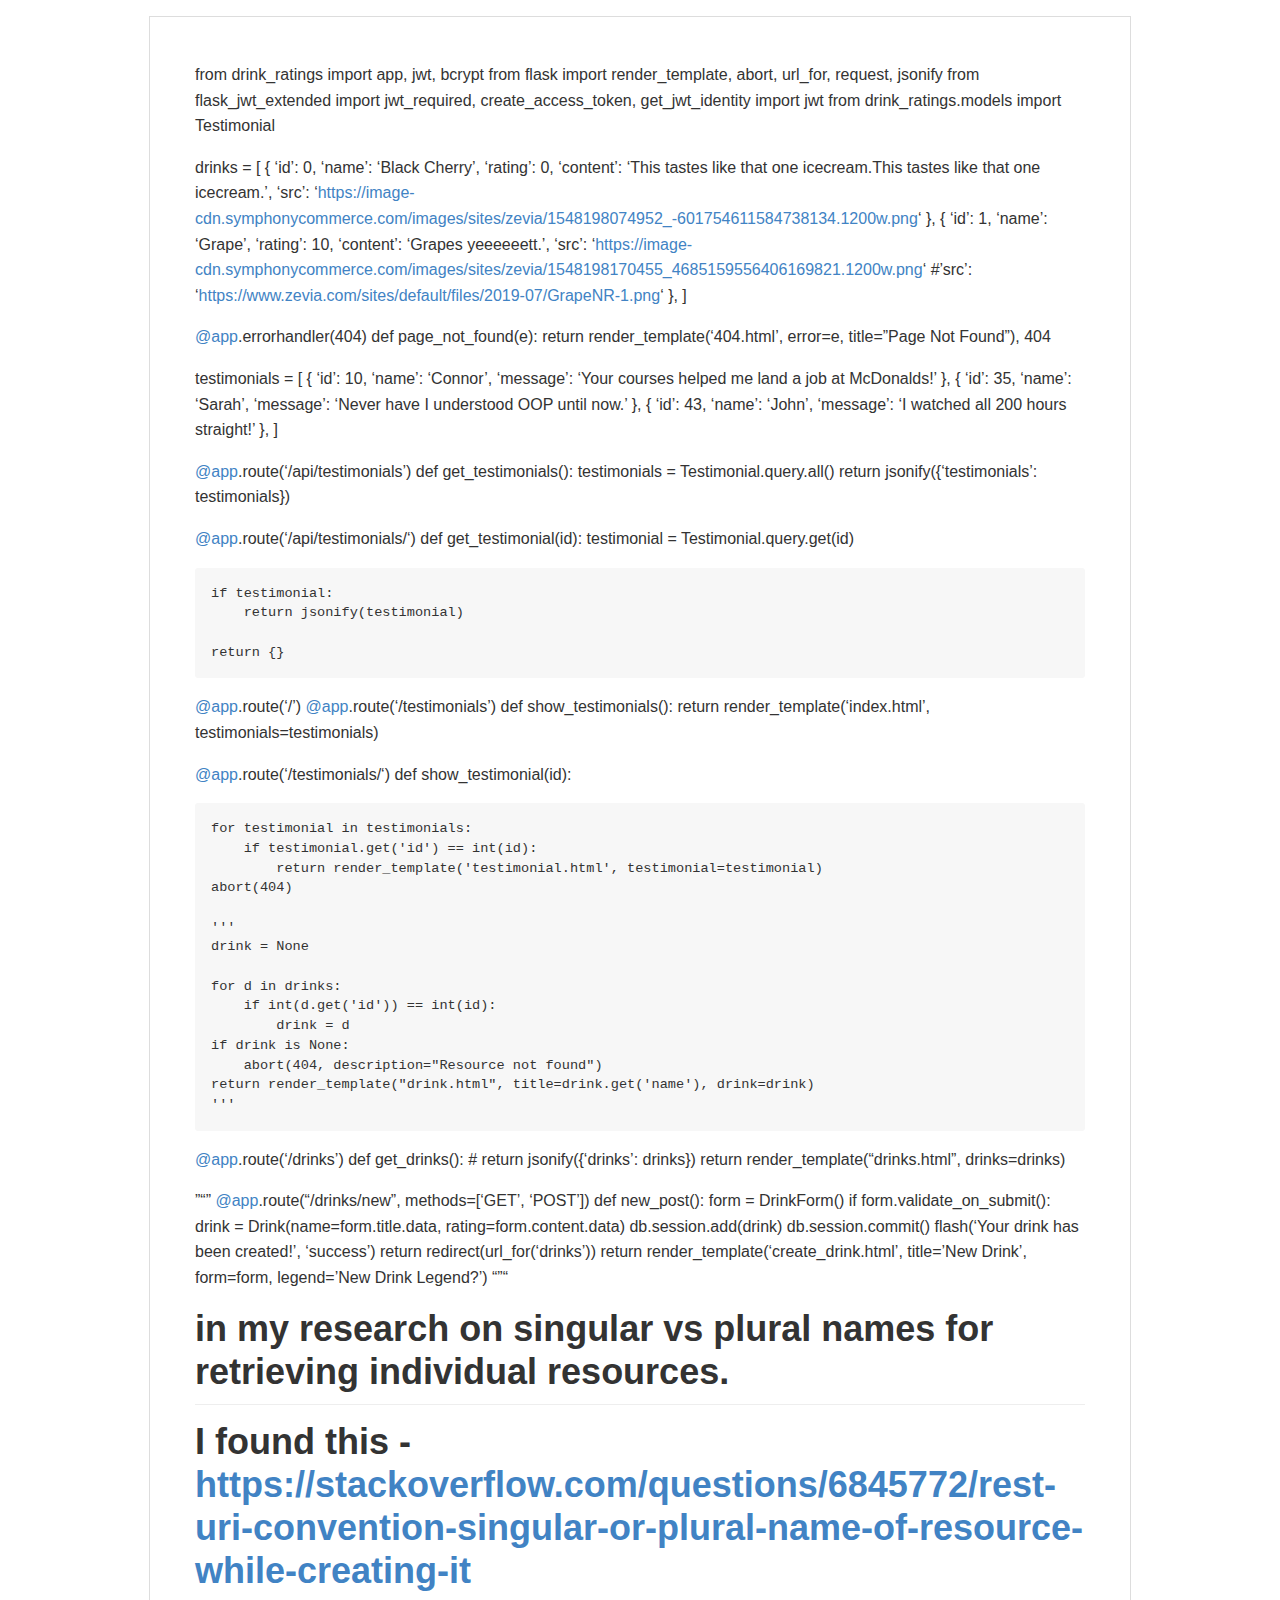
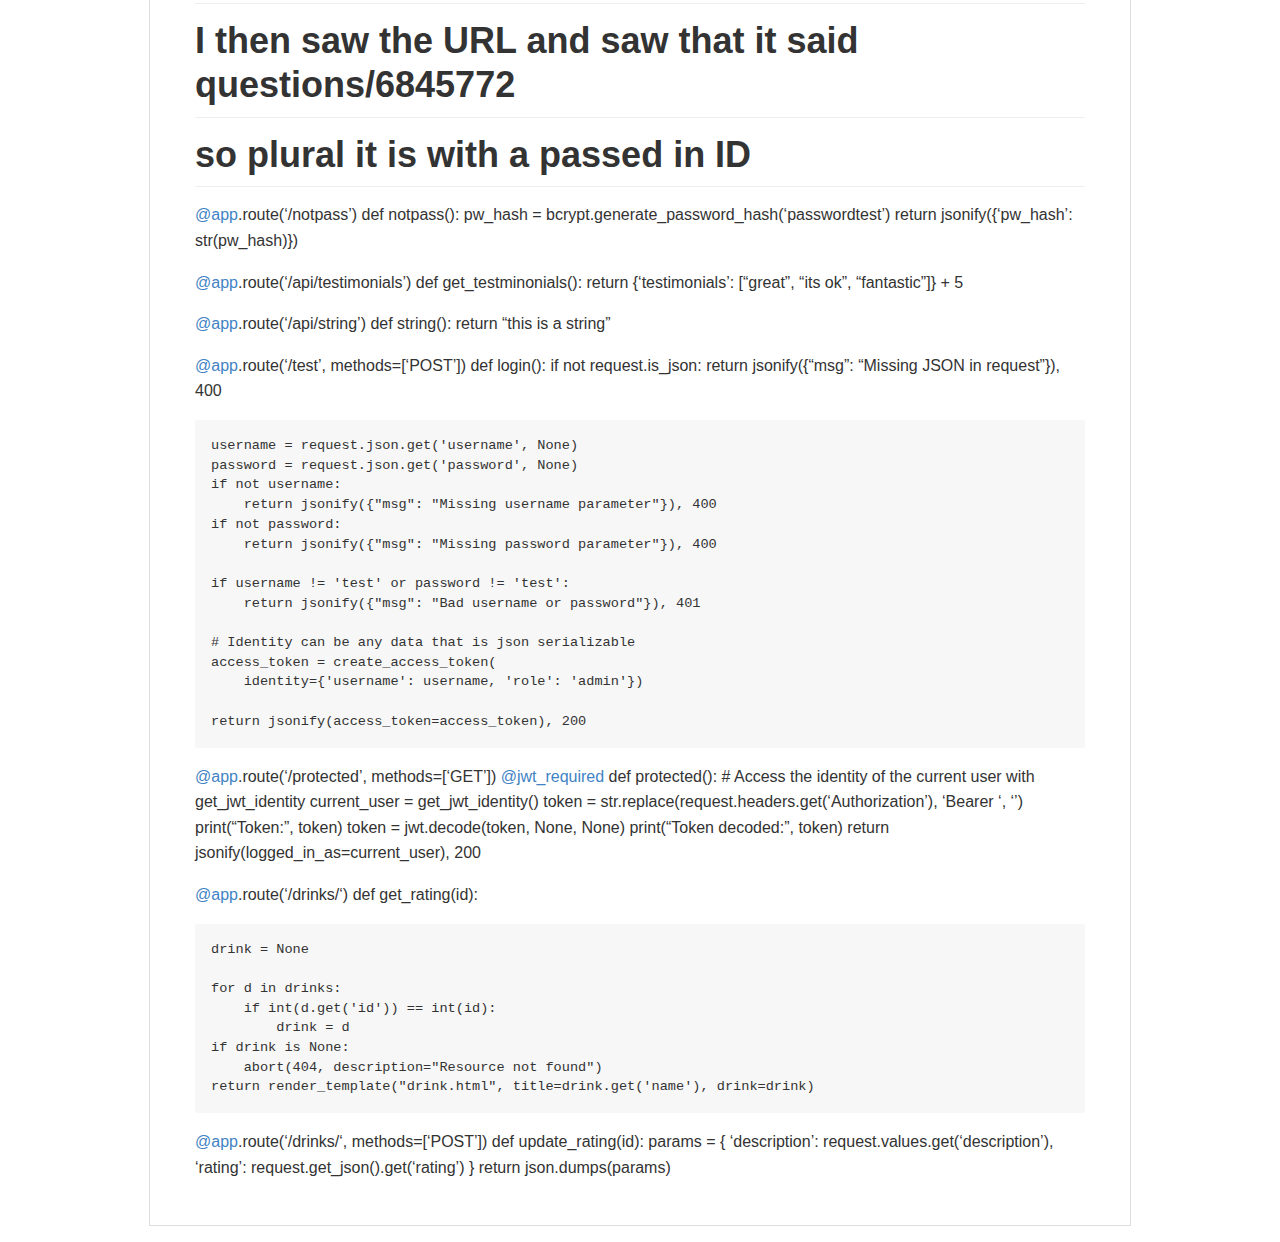
<file: drink_ratings/routes.html>
<!DOCTYPE html><html><head><meta charset="utf-8"><meta name="viewport" content="width=device-width, initial-scale=1"><style>body {
  max-width: 980px;
  border: 1px solid #ddd;
  outline: 1300px solid #fff;
  margin: 16px auto;
}

body .markdown-body
{
  padding: 45px;
}

@font-face {
  font-family: fontawesome-mini;
  src: url([data-uri]) format('woff');
}

.markdown-body {
  font-family: sans-serif;
  -ms-text-size-adjust: 100%;
  -webkit-text-size-adjust: 100%;
  color: #333333;
  overflow: hidden;
  font-family: "Helvetica Neue", Helvetica, "Segoe UI", Arial, freesans, sans-serif;
  font-size: 16px;
  line-height: 1.6;
  word-wrap: break-word;
}

.markdown-body a {
  background: transparent;
}

.markdown-body a:active,
.markdown-body a:hover {
  outline: 0;
}

.markdown-body b,
.markdown-body strong {
  font-weight: bold;
}

.markdown-body mark {
  background: #ff0;
  color: #000;
  font-style: italic;
  font-weight: bold;
}

.markdown-body sub,
.markdown-body sup {
  font-size: 75%;
  line-height: 0;
  position: relative;
  vertical-align: baseline;
}
.markdown-body sup {
  top: -0.5em;
}
.markdown-body sub {
  bottom: -0.25em;
}

.markdown-body h1 {
  font-size: 2em;
  margin: 0.67em 0;
}

.markdown-body img {
  border: 0;
}

.markdown-body hr {
  -moz-box-sizing: content-box;
  box-sizing: content-box;
  height: 0;
}

.markdown-body pre {
  overflow: auto;
}

.markdown-body code,
.markdown-body kbd,
.markdown-body pre,
.markdown-body samp {
  font-family: monospace, monospace;
  font-size: 1em;
}

.markdown-body input {
  color: inherit;
  font: inherit;
  margin: 0;
}

.markdown-body html input[disabled] {
  cursor: default;
}

.markdown-body input {
  line-height: normal;
}

.markdown-body input[type="checkbox"] {
  box-sizing: border-box;
  padding: 0;
}

.markdown-body table {
  border-collapse: collapse;
  border-spacing: 0;
}

.markdown-body td,
.markdown-body th {
  padding: 0;
}

.markdown-body .codehilitetable {
  border: 0;
  border-spacing: 0;
}

.markdown-body .codehilitetable tr {
  border: 0;
}

.markdown-body .codehilitetable pre,
.markdown-body .codehilitetable div.codehilite {
  margin: 0;
}

.markdown-body .linenos,
.markdown-body .code,
.markdown-body .codehilitetable td {
  border: 0;
  padding: 0;
}

.markdown-body td:not(.linenos) .linenodiv {
  padding: 0 !important;
}

.markdown-body .code {
  width: 100%;
}

.markdown-body .linenos div pre,
.markdown-body .linenodiv pre,
.markdown-body .linenodiv {
  border: 0;
  -webkit-border-radius: 0;
  -moz-border-radius: 0;
  border-radius: 0;
  -webkit-border-top-left-radius: 3px;
  -webkit-border-bottom-left-radius: 3px;
  -moz-border-radius-topleft: 3px;
  -moz-border-radius-bottomleft: 3px;
  border-top-left-radius: 3px;
  border-bottom-left-radius: 3px;
}

.markdown-body .code div pre,
.markdown-body .code div {
  border: 0;
  -webkit-border-radius: 0;
  -moz-border-radius: 0;
  border-radius: 0;
  -webkit-border-top-right-radius: 3px;
  -webkit-border-bottom-right-radius: 3px;
  -moz-border-radius-topright: 3px;
  -moz-border-radius-bottomright: 3px;
  border-top-right-radius: 3px;
  border-bottom-right-radius: 3px;
}

.markdown-body * {
  -moz-box-sizing: border-box;
  box-sizing: border-box;
}

.markdown-body input {
  font: 13px Helvetica, arial, freesans, clean, sans-serif, "Segoe UI Emoji", "Segoe UI Symbol";
  line-height: 1.4;
}

.markdown-body a {
  color: #4183c4;
  text-decoration: none;
}

.markdown-body a:hover,
.markdown-body a:focus,
.markdown-body a:active {
  text-decoration: underline;
}

.markdown-body hr {
  height: 0;
  margin: 15px 0;
  overflow: hidden;
  background: transparent;
  border: 0;
  border-bottom: 1px solid #ddd;
}

.markdown-body hr:before,
.markdown-body hr:after {
  display: table;
  content: " ";
}

.markdown-body hr:after {
  clear: both;
}

.markdown-body h1,
.markdown-body h2,
.markdown-body h3,
.markdown-body h4,
.markdown-body h5,
.markdown-body h6 {
  margin-top: 15px;
  margin-bottom: 15px;
  line-height: 1.1;
}

.markdown-body h1 {
  font-size: 30px;
}

.markdown-body h2 {
  font-size: 21px;
}

.markdown-body h3 {
  font-size: 16px;
}

.markdown-body h4 {
  font-size: 14px;
}

.markdown-body h5 {
  font-size: 12px;
}

.markdown-body h6 {
  font-size: 11px;
}

.markdown-body blockquote {
  margin: 0;
}

.markdown-body ul,
.markdown-body ol {
  padding: 0;
  margin-top: 0;
  margin-bottom: 0;
}

.markdown-body ol ol,
.markdown-body ul ol {
  list-style-type: lower-roman;
}

.markdown-body ul ul ol,
.markdown-body ul ol ol,
.markdown-body ol ul ol,
.markdown-body ol ol ol {
  list-style-type: lower-alpha;
}

.markdown-body dd {
  margin-left: 0;
}

.markdown-body code,
.markdown-body pre,
.markdown-body samp {
  font-family: Consolas, "Liberation Mono", Menlo, Courier, monospace;
  font-size: 12px;
}

.markdown-body pre {
  margin-top: 0;
  margin-bottom: 0;
}

.markdown-body kbd {
  background-color: #e7e7e7;
  background-image: -moz-linear-gradient(#fefefe, #e7e7e7);
  background-image: -webkit-linear-gradient(#fefefe, #e7e7e7);
  background-image: linear-gradient(#fefefe, #e7e7e7);
  background-repeat: repeat-x;
  border-radius: 2px;
  border: 1px solid #cfcfcf;
  color: #000;
  padding: 3px 5px;
  line-height: 10px;
  font: 11px Consolas, "Liberation Mono", Menlo, Courier, monospace;
  display: inline-block;
}

.markdown-body>*:first-child {
  margin-top: 0 !important;
}

.markdown-body>*:last-child {
  margin-bottom: 0 !important;
}

.markdown-body .headerlink {
  font: normal 400 16px fontawesome-mini;
  vertical-align: middle;
  margin-left: -16px;
  float: left;
  display: inline-block;
  text-decoration: none;
  opacity: 0;
  color: #333;
}

.markdown-body .headerlink:focus {
  outline: none;
}

.markdown-body h1 .headerlink {
  margin-top: 0.8rem;
}

.markdown-body h2 .headerlink,
.markdown-body h3 .headerlink {
  margin-top: 0.6rem;
}

.markdown-body h4 .headerlink {
  margin-top: 0.2rem;
}

.markdown-body h5 .headerlink,
.markdown-body h6 .headerlink {
  margin-top: 0;
}

.markdown-body .headerlink:hover,
.markdown-body h1:hover .headerlink,
.markdown-body h2:hover .headerlink,
.markdown-body h3:hover .headerlink,
.markdown-body h4:hover .headerlink,
.markdown-body h5:hover .headerlink,
.markdown-body h6:hover .headerlink {
  opacity: 1;
  text-decoration: none;
}

.markdown-body h1 {
  padding-bottom: 0.3em;
  font-size: 2.25em;
  line-height: 1.2;
  border-bottom: 1px solid #eee;
}

.markdown-body h2 {
  padding-bottom: 0.3em;
  font-size: 1.75em;
  line-height: 1.225;
  border-bottom: 1px solid #eee;
}

.markdown-body h3 {
  font-size: 1.5em;
  line-height: 1.43;
}

.markdown-body h4 {
  font-size: 1.25em;
}

.markdown-body h5 {
  font-size: 1em;
}

.markdown-body h6 {
  font-size: 1em;
  color: #777;
}

.markdown-body p,
.markdown-body blockquote,
.markdown-body ul,
.markdown-body ol,
.markdown-body dl,
.markdown-body table,
.markdown-body pre,
.markdown-body .admonition {
  margin-top: 0;
  margin-bottom: 16px;
}

.markdown-body hr {
  height: 4px;
  padding: 0;
  margin: 16px 0;
  background-color: #e7e7e7;
  border: 0 none;
}

.markdown-body ul,
.markdown-body ol {
  padding-left: 2em;
}

.markdown-body ul ul,
.markdown-body ul ol,
.markdown-body ol ol,
.markdown-body ol ul {
  margin-top: 0;
  margin-bottom: 0;
}

.markdown-body li>p {
  margin-top: 16px;
}

.markdown-body dl {
  padding: 0;
}

.markdown-body dl dt {
  padding: 0;
  margin-top: 16px;
  font-size: 1em;
  font-style: italic;
  font-weight: bold;
}

.markdown-body dl dd {
  padding: 0 16px;
  margin-bottom: 16px;
}

.markdown-body blockquote {
  padding: 0 15px;
  color: #777;
  border-left: 4px solid #ddd;
}

.markdown-body blockquote>:first-child {
  margin-top: 0;
}

.markdown-body blockquote>:last-child {
  margin-bottom: 0;
}

.markdown-body table {
  display: block;
  width: 100%;
  overflow: auto;
  word-break: normal;
  word-break: keep-all;
}

.markdown-body table th {
  font-weight: bold;
}

.markdown-body table th,
.markdown-body table td {
  padding: 6px 13px;
  border: 1px solid #ddd;
}

.markdown-body table tr {
  background-color: #fff;
  border-top: 1px solid #ccc;
}

.markdown-body table tr:nth-child(2n) {
  background-color: #f8f8f8;
}

.markdown-body img {
  max-width: 100%;
  -moz-box-sizing: border-box;
  box-sizing: border-box;
}

.markdown-body code,
.markdown-body samp {
  padding: 0;
  padding-top: 0.2em;
  padding-bottom: 0.2em;
  margin: 0;
  font-size: 85%;
  background-color: rgba(0,0,0,0.04);
  border-radius: 3px;
}

.markdown-body code:before,
.markdown-body code:after {
  letter-spacing: -0.2em;
  content: "\00a0";
}

.markdown-body pre>code {
  padding: 0;
  margin: 0;
  font-size: 100%;
  word-break: normal;
  white-space: pre;
  background: transparent;
  border: 0;
}

.markdown-body .codehilite {
  margin-bottom: 16px;
}

.markdown-body .codehilite pre,
.markdown-body pre {
  padding: 16px;
  overflow: auto;
  font-size: 85%;
  line-height: 1.45;
  background-color: #f7f7f7;
  border-radius: 3px;
}

.markdown-body .codehilite pre {
  margin-bottom: 0;
  word-break: normal;
}

.markdown-body pre {
  word-wrap: normal;
}

.markdown-body pre code {
  display: inline;
  max-width: initial;
  padding: 0;
  margin: 0;
  overflow: initial;
  line-height: inherit;
  word-wrap: normal;
  background-color: transparent;
  border: 0;
}

.markdown-body pre code:before,
.markdown-body pre code:after {
  content: normal;
}

/* Admonition */
.markdown-body .admonition {
  -webkit-border-radius: 3px;
  -moz-border-radius: 3px;
  position: relative;
  border-radius: 3px;
  border: 1px solid #e0e0e0;
  border-left: 6px solid #333;
  padding: 10px 10px 10px 30px;
}

.markdown-body .admonition table {
  color: #333;
}

.markdown-body .admonition p {
  padding: 0;
}

.markdown-body .admonition-title {
  font-weight: bold;
  margin: 0;
}

.markdown-body .admonition>.admonition-title {
  color: #333;
}

.markdown-body .attention>.admonition-title {
  color: #a6d796;
}

.markdown-body .caution>.admonition-title {
  color: #d7a796;
}

.markdown-body .hint>.admonition-title {
  color: #96c6d7;
}

.markdown-body .danger>.admonition-title {
  color: #c25f77;
}

.markdown-body .question>.admonition-title {
  color: #96a6d7;
}

.markdown-body .note>.admonition-title {
  color: #d7c896;
}

.markdown-body .admonition:before,
.markdown-body .attention:before,
.markdown-body .caution:before,
.markdown-body .hint:before,
.markdown-body .danger:before,
.markdown-body .question:before,
.markdown-body .note:before {
  font: normal normal 16px fontawesome-mini;
  -moz-osx-font-smoothing: grayscale;
  -webkit-user-select: none;
  -moz-user-select: none;
  -ms-user-select: none;
  user-select: none;
  line-height: 1.5;
  color: #333;
  position: absolute;
  left: 0;
  top: 0;
  padding-top: 10px;
  padding-left: 10px;
}

.markdown-body .admonition:before {
  content: "\f056\00a0";
  color: 333;
}

.markdown-body .attention:before {
  content: "\f058\00a0";
  color: #a6d796;
}

.markdown-body .caution:before {
  content: "\f06a\00a0";
  color: #d7a796;
}

.markdown-body .hint:before {
  content: "\f05a\00a0";
  color: #96c6d7;
}

.markdown-body .danger:before {
  content: "\f057\00a0";
  color: #c25f77;
}

.markdown-body .question:before {
  content: "\f059\00a0";
  color: #96a6d7;
}

.markdown-body .note:before {
  content: "\f040\00a0";
  color: #d7c896;
}

.markdown-body .admonition::after {
  content: normal;
}

.markdown-body .attention {
  border-left: 6px solid #a6d796;
}

.markdown-body .caution {
  border-left: 6px solid #d7a796;
}

.markdown-body .hint {
  border-left: 6px solid #96c6d7;
}

.markdown-body .danger {
  border-left: 6px solid #c25f77;
}

.markdown-body .question {
  border-left: 6px solid #96a6d7;
}

.markdown-body .note {
  border-left: 6px solid #d7c896;
}

.markdown-body .admonition>*:first-child {
  margin-top: 0 !important;
}

.markdown-body .admonition>*:last-child {
  margin-bottom: 0 !important;
}

/* progress bar*/
.markdown-body .progress {
  display: block;
  width: 300px;
  margin: 10px 0;
  height: 24px;
  -webkit-border-radius: 3px;
  -moz-border-radius: 3px;
  border-radius: 3px;
  background-color: #ededed;
  position: relative;
  box-shadow: inset -1px 1px 3px rgba(0, 0, 0, .1);
}

.markdown-body .progress-label {
  position: absolute;
  text-align: center;
  font-weight: bold;
  width: 100%; margin: 0;
  line-height: 24px;
  color: #333;
  text-shadow: 1px 1px 0 #fefefe, -1px -1px 0 #fefefe, -1px 1px 0 #fefefe, 1px -1px 0 #fefefe, 0 1px 0 #fefefe, 0 -1px 0 #fefefe, 1px 0 0 #fefefe, -1px 0 0 #fefefe, 1px 1px 2px #000;
  -webkit-font-smoothing: antialiased !important;
  white-space: nowrap;
  overflow: hidden;
}

.markdown-body .progress-bar {
  height: 24px;
  float: left;
  -webkit-border-radius: 3px;
  -moz-border-radius: 3px;
  border-radius: 3px;
  background-color: #96c6d7;
  box-shadow: inset 0 1px 0 rgba(255, 255, 255, .5), inset 0 -1px 0 rgba(0, 0, 0, .1);
  background-size: 30px 30px;
  background-image: -webkit-linear-gradient(
    135deg, rgba(255, 255, 255, .4) 27%,
    transparent 27%,
    transparent 52%, rgba(255, 255, 255, .4) 52%,
    rgba(255, 255, 255, .4) 77%,
    transparent 77%, transparent
  );
  background-image: -moz-linear-gradient(
    135deg,
    rgba(255, 255, 255, .4) 27%, transparent 27%,
    transparent 52%, rgba(255, 255, 255, .4) 52%,
    rgba(255, 255, 255, .4) 77%, transparent 77%,
    transparent
  );
  background-image: -ms-linear-gradient(
    135deg,
    rgba(255, 255, 255, .4) 27%, transparent 27%,
    transparent 52%, rgba(255, 255, 255, .4) 52%,
    rgba(255, 255, 255, .4) 77%, transparent 77%,
    transparent
  );
  background-image: -o-linear-gradient(
    135deg,
    rgba(255, 255, 255, .4) 27%, transparent 27%,
    transparent 52%, rgba(255, 255, 255, .4) 52%,
    rgba(255, 255, 255, .4) 77%, transparent 77%,
    transparent
  );
  background-image: linear-gradient(
    135deg,
    rgba(255, 255, 255, .4) 27%, transparent 27%,
    transparent 52%, rgba(255, 255, 255, .4) 52%,
    rgba(255, 255, 255, .4) 77%, transparent 77%,
    transparent
  );
}

.markdown-body .progress-100plus .progress-bar {
  background-color: #a6d796;
}

.markdown-body .progress-80plus .progress-bar {
  background-color: #c6d796;
}

.markdown-body .progress-60plus .progress-bar {
  background-color: #d7c896;
}

.markdown-body .progress-40plus .progress-bar {
  background-color: #d7a796;
}

.markdown-body .progress-20plus .progress-bar {
  background-color: #d796a6;
}

.markdown-body .progress-0plus .progress-bar {
  background-color: #c25f77;
}

.markdown-body .candystripe-animate .progress-bar{
  -webkit-animation: animate-stripes 3s linear infinite;
  -moz-animation: animate-stripes 3s linear infinite;
  animation: animate-stripes 3s linear infinite;
}

@-webkit-keyframes animate-stripes {
  0% {
    background-position: 0 0;
  }

  100% {
    background-position: 60px 0;
  }
}

@-moz-keyframes animate-stripes {
  0% {
    background-position: 0 0;
  }

  100% {
    background-position: 60px 0;
  }
}

@keyframes animate-stripes {
  0% {
    background-position: 0 0;
  }

  100% {
    background-position: 60px 0;
  }
}

.markdown-body .gloss .progress-bar {
  box-shadow:
    inset 0 4px 12px rgba(255, 255, 255, .7),
    inset 0 -12px 0 rgba(0, 0, 0, .05);
}

/* MultiMarkdown Critic Blocks */
.markdown-body .critic_mark {
  background: #ff0;
}

.markdown-body .critic_delete {
  color: #c82829;
  text-decoration: line-through;
}

.markdown-body .critic_insert {
  color: #718c00 ;
  text-decoration: underline;
}

.markdown-body .critic_comment {
  color: #8e908c;
  font-style: italic;
}

.markdown-body .headeranchor {
  font: normal normal 16px fontawesome-mini;
  line-height: 1;
  display: inline-block;
  text-decoration: none;
  -webkit-font-smoothing: antialiased;
  -moz-osx-font-smoothing: grayscale;
  -webkit-user-select: none;
  -moz-user-select: none;
  -ms-user-select: none;
  user-select: none;
}

.headeranchor:before {
  content: '\e157';
}

.markdown-body .task-list-item {
  list-style-type: none;
}

.markdown-body .task-list-item+.task-list-item {
  margin-top: 3px;
}

.markdown-body .task-list-item input {
  margin: 0 4px 0.25em -20px;
  vertical-align: middle;
}

/* Media */
@media only screen and (min-width: 480px) {
  .markdown-body {
    font-size:14px;
  }
}

@media only screen and (min-width: 768px) {
  .markdown-body {
    font-size:16px;
  }
}

@media print {
  .markdown-body * {
    background: transparent !important;
    color: black !important;
    filter:none !important;
    -ms-filter: none !important;
  }

  .markdown-body {
    font-size:12pt;
    max-width:100%;
    outline:none;
    border: 0;
  }

  .markdown-body a,
  .markdown-body a:visited {
    text-decoration: underline;
  }

  .markdown-body .headeranchor-link {
    display: none;
  }

  .markdown-body a[href]:after {
    content: " (" attr(href) ")";
  }

  .markdown-body abbr[title]:after {
    content: " (" attr(title) ")";
  }

  .markdown-body .ir a:after,
  .markdown-body a[href^="javascript:"]:after,
  .markdown-body a[href^="#"]:after {
    content: "";
  }

  .markdown-body pre {
    white-space: pre;
    white-space: pre-wrap;
    word-wrap: break-word;
  }

  .markdown-body pre,
  .markdown-body blockquote {
    border: 1px solid #999;
    padding-right: 1em;
    page-break-inside: avoid;
  }

  .markdown-body .progress,
  .markdown-body .progress-bar {
    -moz-box-shadow: none;
    -webkit-box-shadow: none;
    box-shadow: none;
  }

  .markdown-body .progress {
    border: 1px solid #ddd;
  }

  .markdown-body .progress-bar {
    height: 22px;
    border-right: 1px solid #ddd;
  }

  .markdown-body tr,
  .markdown-body img {
    page-break-inside: avoid;
  }

  .markdown-body img {
    max-width: 100% !important;
  }

  .markdown-body p,
  .markdown-body h2,
  .markdown-body h3 {
    orphans: 3;
    widows: 3;
  }

  .markdown-body h2,
  .markdown-body h3 {
    page-break-after: avoid;
  }
}
</style><style>/*GitHub*/
.codehilite {background-color:#fff;color:#333333;}
.codehilite .hll {background-color:#ffffcc;}
.codehilite .c{color:#999988;font-style:italic}
.codehilite .err{color:#a61717;background-color:#e3d2d2}
.codehilite .k{font-weight:bold}
.codehilite .o{font-weight:bold}
.codehilite .cm{color:#999988;font-style:italic}
.codehilite .cp{color:#999999;font-weight:bold}
.codehilite .c1{color:#999988;font-style:italic}
.codehilite .cs{color:#999999;font-weight:bold;font-style:italic}
.codehilite .gd{color:#000000;background-color:#ffdddd}
.codehilite .ge{font-style:italic}
.codehilite .gr{color:#aa0000}
.codehilite .gh{color:#999999}
.codehilite .gi{color:#000000;background-color:#ddffdd}
.codehilite .go{color:#888888}
.codehilite .gp{color:#555555}
.codehilite .gs{font-weight:bold}
.codehilite .gu{color:#800080;font-weight:bold}
.codehilite .gt{color:#aa0000}
.codehilite .kc{font-weight:bold}
.codehilite .kd{font-weight:bold}
.codehilite .kn{font-weight:bold}
.codehilite .kp{font-weight:bold}
.codehilite .kr{font-weight:bold}
.codehilite .kt{color:#445588;font-weight:bold}
.codehilite .m{color:#009999}
.codehilite .s{color:#dd1144}
.codehilite .n{color:#333333}
.codehilite .na{color:teal}
.codehilite .nb{color:#0086b3}
.codehilite .nc{color:#445588;font-weight:bold}
.codehilite .no{color:teal}
.codehilite .ni{color:purple}
.codehilite .ne{color:#990000;font-weight:bold}
.codehilite .nf{color:#990000;font-weight:bold}
.codehilite .nn{color:#555555}
.codehilite .nt{color:navy}
.codehilite .nv{color:teal}
.codehilite .ow{font-weight:bold}
.codehilite .w{color:#bbbbbb}
.codehilite .mf{color:#009999}
.codehilite .mh{color:#009999}
.codehilite .mi{color:#009999}
.codehilite .mo{color:#009999}
.codehilite .sb{color:#dd1144}
.codehilite .sc{color:#dd1144}
.codehilite .sd{color:#dd1144}
.codehilite .s2{color:#dd1144}
.codehilite .se{color:#dd1144}
.codehilite .sh{color:#dd1144}
.codehilite .si{color:#dd1144}
.codehilite .sx{color:#dd1144}
.codehilite .sr{color:#009926}
.codehilite .s1{color:#dd1144}
.codehilite .ss{color:#990073}
.codehilite .bp{color:#999999}
.codehilite .vc{color:teal}
.codehilite .vg{color:teal}
.codehilite .vi{color:teal}
.codehilite .il{color:#009999}
.codehilite .gc{color:#999;background-color:#EAF2F5}
</style><title>routes</title></head><body><article class="markdown-body"><p>from drink_ratings import app, jwt, bcrypt
from flask import render_template, abort, url_for, request, jsonify
from flask_jwt_extended import jwt_required, create_access_token, get_jwt_identity
import jwt
from drink_ratings.models import Testimonial</p>
<p>drinks = [
    {
        &lsquo;id&rsquo;: 0,
        &lsquo;name&rsquo;: &lsquo;Black Cherry&rsquo;,
        &lsquo;rating&rsquo;: 0,
        &lsquo;content&rsquo;: &lsquo;This tastes like that one icecream.This tastes like that one icecream.&rsquo;,
        &lsquo;src&rsquo;: &lsquo;<a href="https://image-cdn.symphonycommerce.com/images/sites/zevia/1548198074952_-601754611584738134.1200w.png">https://image-cdn.symphonycommerce.com/images/sites/zevia/1548198074952_-601754611584738134.1200w.png</a>&lsquo;
    },
    {
        &lsquo;id&rsquo;: 1,
        &lsquo;name&rsquo;: &lsquo;Grape&rsquo;,
        &lsquo;rating&rsquo;: 10,
        &lsquo;content&rsquo;: &lsquo;Grapes yeeeeeett.&rsquo;,
        &lsquo;src&rsquo;: &lsquo;<a href="https://image-cdn.symphonycommerce.com/images/sites/zevia/1548198170455_4685159556406169821.1200w.png">https://image-cdn.symphonycommerce.com/images/sites/zevia/1548198170455_4685159556406169821.1200w.png</a>&lsquo;
        #&rsquo;src&rsquo;: &lsquo;<a href="https://www.zevia.com/sites/default/files/2019-07/GrapeNR-1.png">https://www.zevia.com/sites/default/files/2019-07/GrapeNR-1.png</a>&lsquo;
    },
]</p>
<p><a class="magiclink magiclink-github magiclink-mention" href="https://github.com/app" title="GitHub User: app">@app</a>.errorhandler(404)
def page_not_found(e):
    return render_template(&lsquo;404.html&rsquo;, error=e, title=&rdquo;Page Not Found&rdquo;), 404</p>
<p>testimonials = [
    {
        &lsquo;id&rsquo;: 10,
        &lsquo;name&rsquo;: &lsquo;Connor&rsquo;,
        &lsquo;message&rsquo;: &lsquo;Your courses helped me land a job at McDonalds!&rsquo;
    },
    {
        &lsquo;id&rsquo;: 35,
        &lsquo;name&rsquo;: &lsquo;Sarah&rsquo;,
        &lsquo;message&rsquo;: &lsquo;Never have I understood OOP until now.&rsquo;
    },
    {
        &lsquo;id&rsquo;: 43,
        &lsquo;name&rsquo;: &lsquo;John&rsquo;,
        &lsquo;message&rsquo;: &lsquo;I watched all 200 hours straight!&rsquo;
    },
]</p>
<p><a class="magiclink magiclink-github magiclink-mention" href="https://github.com/app" title="GitHub User: app">@app</a>.route(&lsquo;/api/testimonials&rsquo;)
def get_testimonials():
    testimonials = Testimonial.query.all()
    return jsonify({&lsquo;testimonials&rsquo;: testimonials})</p>
<p><a class="magiclink magiclink-github magiclink-mention" href="https://github.com/app" title="GitHub User: app">@app</a>.route(&lsquo;/api/testimonials/<id>&lsquo;)
def get_testimonial(id):
    testimonial = Testimonial.query.get(id)</p>
<div class="codehilite"><pre>if testimonial:
    return jsonify(testimonial)

return {}
</pre></div>


<p><a class="magiclink magiclink-github magiclink-mention" href="https://github.com/app" title="GitHub User: app">@app</a>.route(&lsquo;/&rsquo;)
<a class="magiclink magiclink-github magiclink-mention" href="https://github.com/app" title="GitHub User: app">@app</a>.route(&lsquo;/testimonials&rsquo;)
def show_testimonials():
    return render_template(&lsquo;index.html&rsquo;, testimonials=testimonials)</p>
<p><a class="magiclink magiclink-github magiclink-mention" href="https://github.com/app" title="GitHub User: app">@app</a>.route(&lsquo;/testimonials/<id>&lsquo;)
def show_testimonial(id):</p>
<div class="codehilite"><pre>for testimonial in testimonials:
    if testimonial.get(&#39;id&#39;) == int(id):
        return render_template(&#39;testimonial.html&#39;, testimonial=testimonial)
abort(404)

&#39;&#39;&#39;
drink = None

for d in drinks:
    if int(d.get(&#39;id&#39;)) == int(id):
        drink = d
if drink is None:
    abort(404, description=&quot;Resource not found&quot;)
return render_template(&quot;drink.html&quot;, title=drink.get(&#39;name&#39;), drink=drink)
&#39;&#39;&#39;
</pre></div>


<p><a class="magiclink magiclink-github magiclink-mention" href="https://github.com/app" title="GitHub User: app">@app</a>.route(&lsquo;/drinks&rsquo;)
def get_drinks():
    # return jsonify({&lsquo;drinks&rsquo;: drinks})
    return render_template(&ldquo;drinks.html&rdquo;, drinks=drinks)</p>
<p>&rdquo;&ldquo;&rdquo;
<a class="magiclink magiclink-github magiclink-mention" href="https://github.com/app" title="GitHub User: app">@app</a>.route(&ldquo;/drinks/new&rdquo;, methods=[&lsquo;GET&rsquo;, &lsquo;POST&rsquo;])
def new_post():
    form = DrinkForm()
    if form.validate_on_submit():
        drink = Drink(name=form.title.data,
                    rating=form.content.data)
        db.session.add(drink)
        db.session.commit()
        flash(&lsquo;Your drink has been created!&rsquo;, &lsquo;success&rsquo;)
        return redirect(url_for(&lsquo;drinks&rsquo;))
    return render_template(&lsquo;create_drink.html&rsquo;, title=&rsquo;New Drink&rsquo;,
                           form=form, legend=&rsquo;New Drink Legend?&rsquo;)
&ldquo;&rdquo;&ldquo;</p>
<h1 id="in-my-research-on-singular-vs-plural-names-for-retrieving-individual-resources">in my research on singular vs plural names for retrieving individual resources.<a class="headerlink" href="#in-my-research-on-singular-vs-plural-names-for-retrieving-individual-resources" title="Permanent link"></a></h1>
<h1 id="i-found-this-httpsstackoverflowcomquestions6845772rest-uri-convention-singular-or-plural-name-of-resource-while-creating-it">I found this - <a href="https://stackoverflow.com/questions/6845772/rest-uri-convention-singular-or-plural-name-of-resource-while-creating-it">https://stackoverflow.com/questions/6845772/rest-uri-convention-singular-or-plural-name-of-resource-while-creating-it</a><a class="headerlink" href="#i-found-this-httpsstackoverflowcomquestions6845772rest-uri-convention-singular-or-plural-name-of-resource-while-creating-it" title="Permanent link"></a></h1>
<h1 id="i-then-saw-the-url-and-saw-that-it-said-questions6845772">I then saw the URL and saw that it said questions/6845772<a class="headerlink" href="#i-then-saw-the-url-and-saw-that-it-said-questions6845772" title="Permanent link"></a></h1>
<h1 id="so-plural-it-is-with-a-passed-in-id">so plural it is with a passed in ID<a class="headerlink" href="#so-plural-it-is-with-a-passed-in-id" title="Permanent link"></a></h1>
<p><a class="magiclink magiclink-github magiclink-mention" href="https://github.com/app" title="GitHub User: app">@app</a>.route(&lsquo;/notpass&rsquo;)
def notpass():
    pw_hash = bcrypt.generate_password_hash(&lsquo;passwordtest&rsquo;)
    return jsonify({&lsquo;pw_hash&rsquo;: str(pw_hash)})</p>
<p><a class="magiclink magiclink-github magiclink-mention" href="https://github.com/app" title="GitHub User: app">@app</a>.route(&lsquo;/api/testimonials&rsquo;)
def get_testminonials():
    return {&lsquo;testimonials&rsquo;: [&ldquo;great&rdquo;, &ldquo;its ok&rdquo;, &ldquo;fantastic&rdquo;]} + 5</p>
<p><a class="magiclink magiclink-github magiclink-mention" href="https://github.com/app" title="GitHub User: app">@app</a>.route(&lsquo;/api/string&rsquo;)
def string():
    return &ldquo;this is a string&rdquo;</p>
<p><a class="magiclink magiclink-github magiclink-mention" href="https://github.com/app" title="GitHub User: app">@app</a>.route(&lsquo;/test&rsquo;, methods=[&lsquo;POST&rsquo;])
def login():
    if not request.is_json:
        return jsonify({&ldquo;msg&rdquo;: &ldquo;Missing JSON in request&rdquo;}), 400</p>
<div class="codehilite"><pre>username = request.json.get(&#39;username&#39;, None)
password = request.json.get(&#39;password&#39;, None)
if not username:
    return jsonify({&quot;msg&quot;: &quot;Missing username parameter&quot;}), 400
if not password:
    return jsonify({&quot;msg&quot;: &quot;Missing password parameter&quot;}), 400

if username != &#39;test&#39; or password != &#39;test&#39;:
    return jsonify({&quot;msg&quot;: &quot;Bad username or password&quot;}), 401

# Identity can be any data that is json serializable
access_token = create_access_token(
    identity={&#39;username&#39;: username, &#39;role&#39;: &#39;admin&#39;})

return jsonify(access_token=access_token), 200
</pre></div>


<p><a class="magiclink magiclink-github magiclink-mention" href="https://github.com/app" title="GitHub User: app">@app</a>.route(&lsquo;/protected&rsquo;, methods=[&lsquo;GET&rsquo;])
<a class="magiclink magiclink-github magiclink-mention" href="https://github.com/jwt_required" title="GitHub User: jwt_required">@jwt_required</a>
def protected():
    # Access the identity of the current user with get_jwt_identity
    current_user = get_jwt_identity()
    token = str.replace(request.headers.get(&lsquo;Authorization&rsquo;), &lsquo;Bearer &lsquo;, &lsquo;&rsquo;)
    print(&ldquo;Token:&rdquo;, token)
    token = jwt.decode(token, None, None)
    print(&ldquo;Token decoded:&rdquo;, token)
    return jsonify(logged_in_as=current_user), 200</p>
<p><a class="magiclink magiclink-github magiclink-mention" href="https://github.com/app" title="GitHub User: app">@app</a>.route(&lsquo;/drinks/<id>&lsquo;)
def get_rating(id):</p>
<div class="codehilite"><pre>drink = None

for d in drinks:
    if int(d.get(&#39;id&#39;)) == int(id):
        drink = d
if drink is None:
    abort(404, description=&quot;Resource not found&quot;)
return render_template(&quot;drink.html&quot;, title=drink.get(&#39;name&#39;), drink=drink)
</pre></div>


<p><a class="magiclink magiclink-github magiclink-mention" href="https://github.com/app" title="GitHub User: app">@app</a>.route(&lsquo;/drinks/<id>&lsquo;, methods=[&lsquo;POST&rsquo;])
def update_rating(id):
    params = {
        &lsquo;description&rsquo;: request.values.get(&lsquo;description&rsquo;),
        &lsquo;rating&rsquo;: request.get_json().get(&lsquo;rating&rsquo;)
    }
    return json.dumps(params)</p></article></body></html>
</file>
